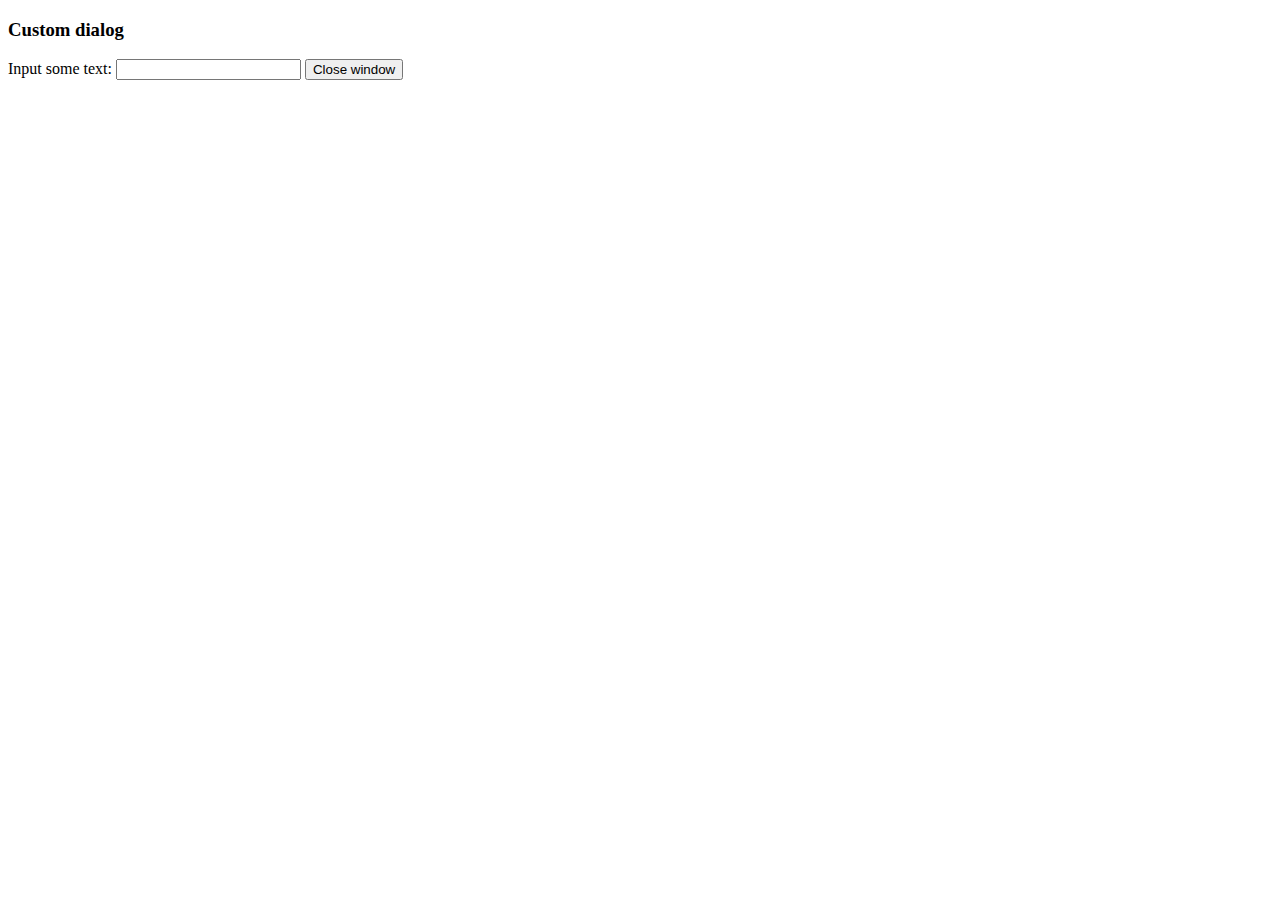
<file: 1-u-Admin Panel HTML/JS/tinymce/plugins/example/dialog.html>
<!DOCTYPE html>
<html>
<body>
	<h3>Custom dialog</h3>
	Input some text: <input id="content">
	<button onclick="top.tinymce.activeEditor.windowManager.getWindows()[0].close();">Close window</button>
</body>
</html>
</file>
